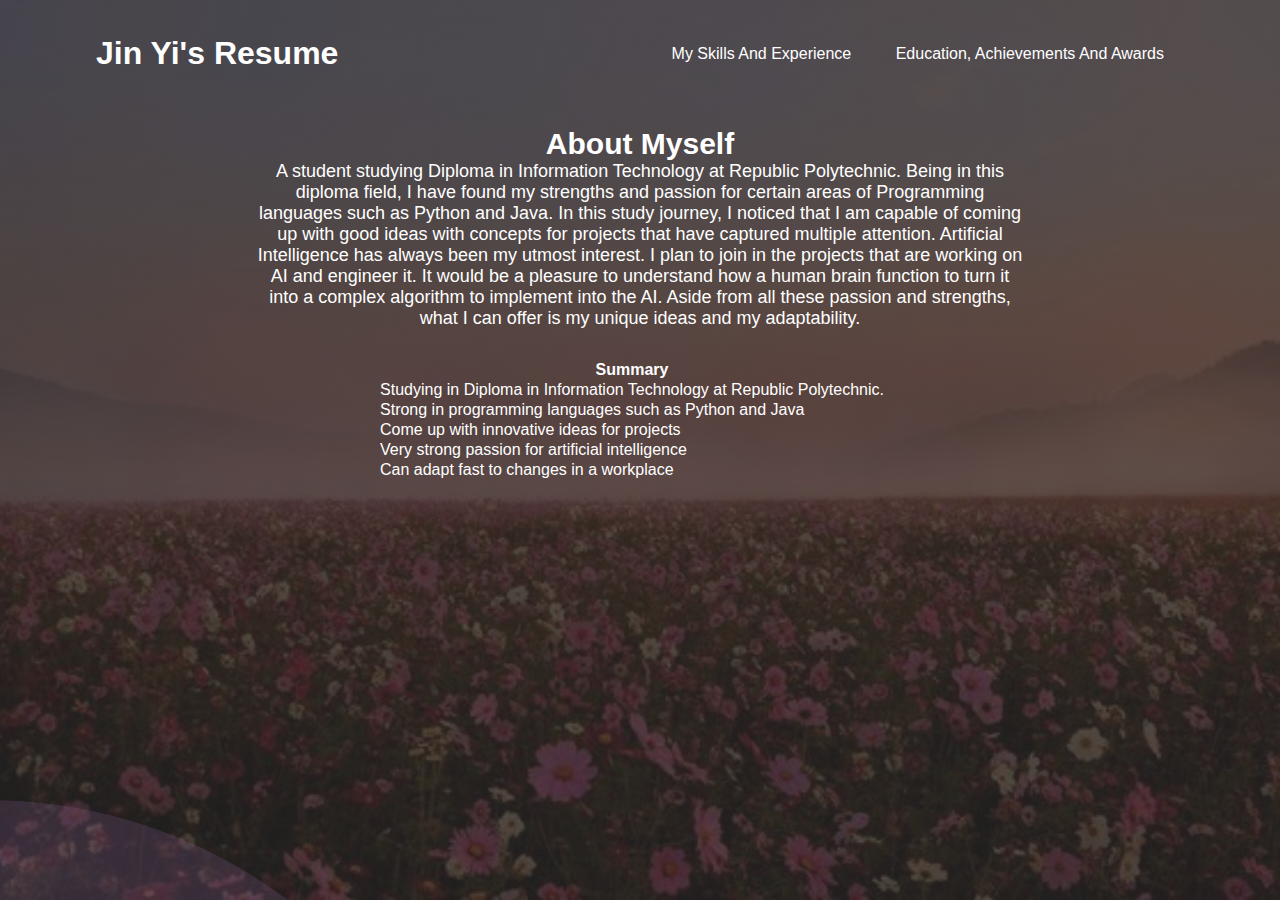
<file: index.html>
<html>
    <head>
        <title>Jin Yi's Resume (22023942)</title>
        <link rel="stylesheet" href="style.css">
    </head> 
    <body>
        <div class="banner">
            <div class="navbar">
                <h1>Jin Yi's Resume</h1>
                <ul>
                    <li><a href="skills.html">My Skills and Experience</a></li>
                    <li><a href="achievements.html">Education, Achievements and Awards</a></li>
                </ul>
            </div>
            <div class="content">
                <h1>About Myself</h1>
                <p>A student studying Diploma in Information Technology at Republic Polytechnic. 
                    Being in this diploma field, I have found my strengths and passion for certain areas 
                    of Programming languages such as Python and Java. In this study journey, 
                    I noticed that I am capable of coming up with good ideas with concepts for projects that have captured multiple attention. 
                    Artificial Intelligence has always been my utmost interest. I plan to join in the projects that are working on AI and engineer it. 
                    It would be a pleasure to understand how a human brain function to turn it into a complex algorithm to implement into the AI. 
                    Aside from all these passion and strengths, what I can offer is my unique ideas and my adaptability.</p>
            </div>
            <div class="summary">
                <table>
                    <tr>
                        <th>Summary</th>
                    </tr>
                    <tr>
                        <td>Studying in Diploma in Information Technology at Republic Polytechnic.</td>
                    </tr>
                    <tr><td>Strong in programming languages such as Python and Java</td></tr>
                    <tr><td>Come up with innovative ideas for projects</td></tr>
                    <tr><td>Very strong passion for artificial intelligence</td></tr>
                    <tr><td>Can adapt fast to changes in a workplace</td></tr>
                </table>
            </div>
            <div class="circle"></div>
            <div class="information">
                <ul>
                    <li><a href=""></a></li>
                </ul>
            </div>
        </div>
    </body>
</html>
</file>
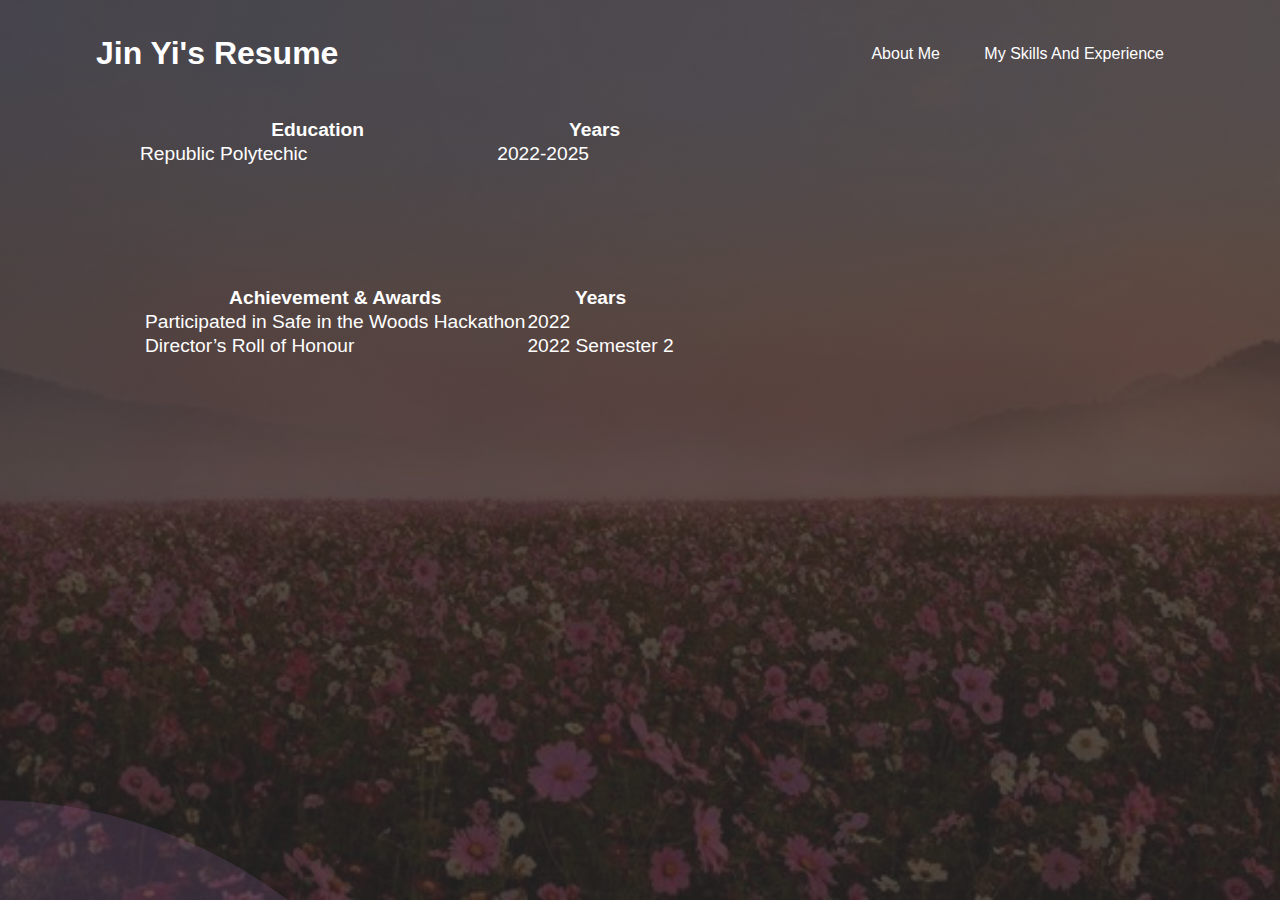
<file: achievements.html>
<html>
    <head>
        <title>Jin Yi's Resume (22023942)</title>
        <link rel="stylesheet" href="style.css">
    </head>
    <body>
        <div class="banner">
            <div class="navbar">
                <h1>Jin Yi's Resume</h1>
                <ul>
                    <li><a href="index.html">About me</a></li>
                    <li><a href="skills.html">My Skills and Experience</a></li>
                </ul>
            </div>
            <div class="education">
                <table>
                    <tr>
                        <th>Education</th>
                        <th>Years</th>
                    </tr>
                    <tr>
                        <td>Republic Polytechic</td>
                        <td>2022-2025</td>
                    </tr>
                </table>
            </div>
            <div class="award">
                <table>
                    <tr>
                        <th>Achievement & Awards</th>
                        <th>Years</th>
                    </tr>
                    <tr>
                        <td>Participated in Safe in the Woods Hackathon</td>
                        <td>2022</td>
                    </tr>
                    <tr>
                        <td>Director’s Roll of Honour</td>
                        <td>2022 Semester 2</td>
                    </tr>
                </table>
            </div>
            <div class="circle"></div>
        </div>
    </body>
</html>
</file>
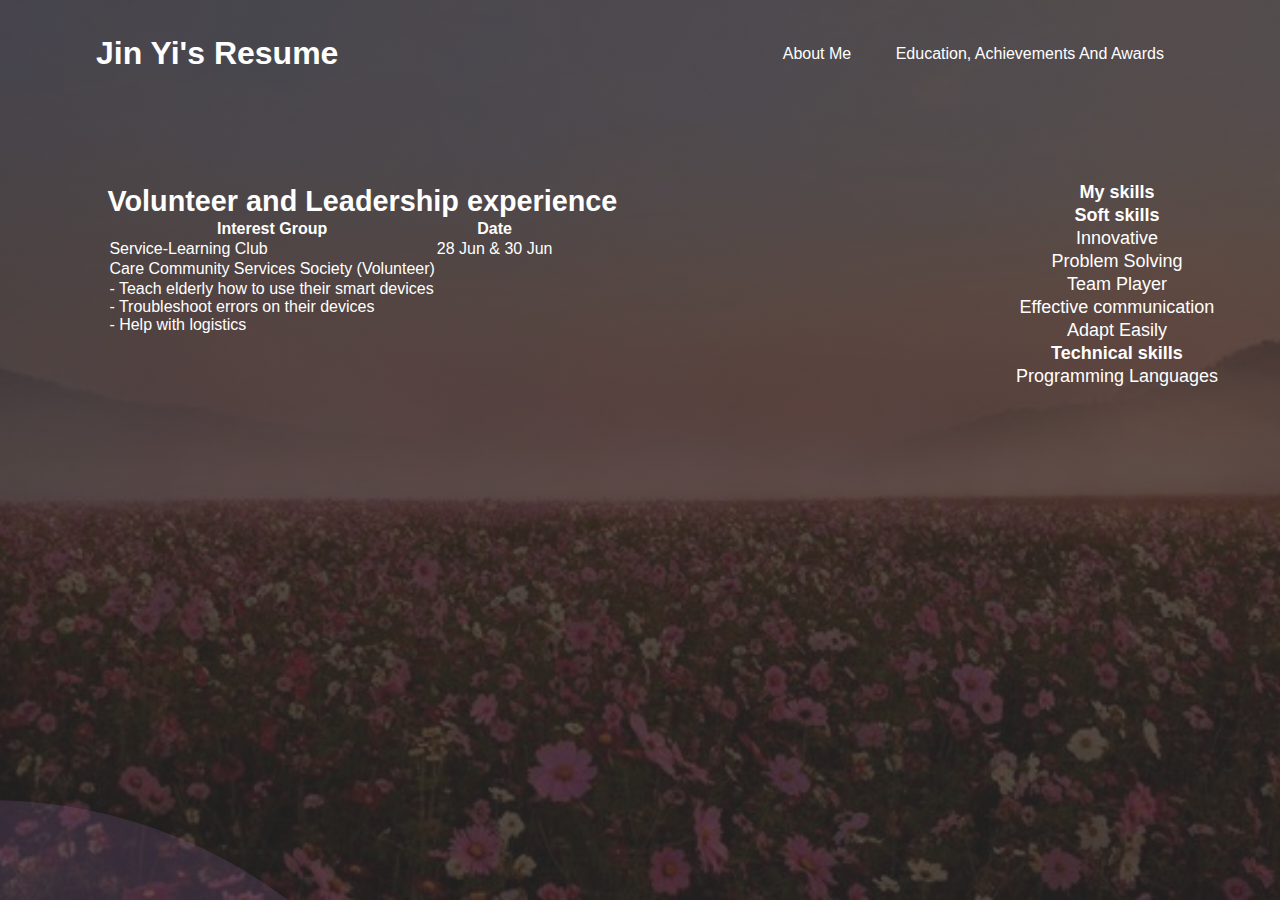
<file: skills.html>
<html>
    <head>
        <title>Jin Yi's Resume (22023942)</title>
        <link rel="stylesheet" href="style.css">
    </head>
    <body>
        <div class="banner">
            <div class="navbar">
                <h1>Jin Yi's Resume</h1>
                <ul>
                    <li><a href="index.html">About Me</a></li>
                    <li><a href="achievements.html">Education, Achievements and Awards</a></li>
                </ul>
            </div>
            <div class="skills">
                <table>
                    <tr><th>My skills</th></tr>
                    <br>
                    <tr><th>Soft skills</th></tr>
                    <tr><td>Innovative</td></tr>
                    <tr><td>Problem Solving</td></tr>
                    <tr><td>Team Player</td></tr>
                    <tr><td>Effective communication</td></tr>
                    <tr><td>Adapt Easily</td></tr>
                    <br>
                    <tr><th>Technical skills</th></tr>
                    <tr>
                        <td>Programming Languages</td>
                    </tr>
            </table>
            </div>
            <div class="experience">
                <h2>Volunteer and Leadership experience</h2>
                <table>
                    <tr>
                        <th>Interest Group</th>
                        <th>Date</th>
                    </tr>
                    <tr>
                        <td>Service-Learning Club</td>
                        <td>28 Jun & 30 Jun</td>
                    </tr>
                    <tr>
                        <td>Care Community Services Society (Volunteer)</td>
                    </tr>
                    <tr>
                        <td>
                            <dl>
                                <dt>- Teach elderly how to use their smart devices</dt>
                                <dt>- Troubleshoot errors on their devices</dt>
                                <dt>- Help with logistics</dt>
                            </dl>
                        </td>
                    </tr>
                </table>
            </div>
            <div class="circle"></div>
        </div>
    </body>
</html>
</file>
<file: style.css>
*{
    margin: 0;
    padding: 0;
    font-family: sans-serif;
    color:#fff;
}
html, body{
    overflow: hidden;
}

.banner{
    width: 100%;
    height: 100vh;
    background-image: linear-gradient(rgba(40, 40, 40, 0.75),rgba(40, 40, 40, 0.75)),url(flowerfields.jpg);
    background-size: cover;
    background-position: center;
}

.navbar{
    width: 85%;
    margin: auto;
    padding: 35px 0;
    display: flex;
    align-items: center;
    justify-content: space-between;
    position: relative; /* Add position relative */
    z-index: 1;  
}

.navbar ul li{
    list-style:none;
    display: inline-block;
    margin: 0 20px;
    position: relative;
}
.navbar ul li a{
    text-decoration: none;
    color: #fff;
    text-transform: capitalize;
}
.navbar ul li::after{
    content: '';
    height: 2px;
    width: 0;
    background: #fff;
    position: absolute;
    left: 0;
    bottom: -5px;
    transition: 0.7s;
}
.navbar ul li:hover::after{
    width: 100%;
}
.content{
    text-align: center;
    font-family: Arial;
    width: 60%;
    margin: 20px auto;
    font-size:large;    
    position: relative; /* Add position relative */
    z-index: 1;  
}
.content h1{
    font-size: 30px;
}

.experience{
    position:absolute;
    left: 8%;
    top: 20%;
    width: 45%;
    text-align: left;
    border: 5px solid transparent;
    font-size: larger;

}

.skills h1{
    font-size: 20px;
}

.skills table{
    text-align: center ;
    position: absolute;
    top: 20%;
    right: 60px;
    font-size: 18px;
}

.education table{
    position:absolute;
    left: 10%;
    width: 45%;
    border: 10px solid transparent;
    font-size: larger;
}

.award table{
    position:absolute;
    top: 30%;
    left: 10%;
    border: 15px solid transparent;
    font-size: larger;
}
.circle {
    height: 1000px;
    width: 1000px;
    background-color: #e995fc1e;
    border-radius: 60%;
    position:absolute;
    bottom: -100%;
    left:-40%;
    z-index: 0;
}
.summary{
    right: 30%;
    border: 10px solid transparent;
    position: absolute;
    text-align: center;
    font-size: large;
}
</file>
